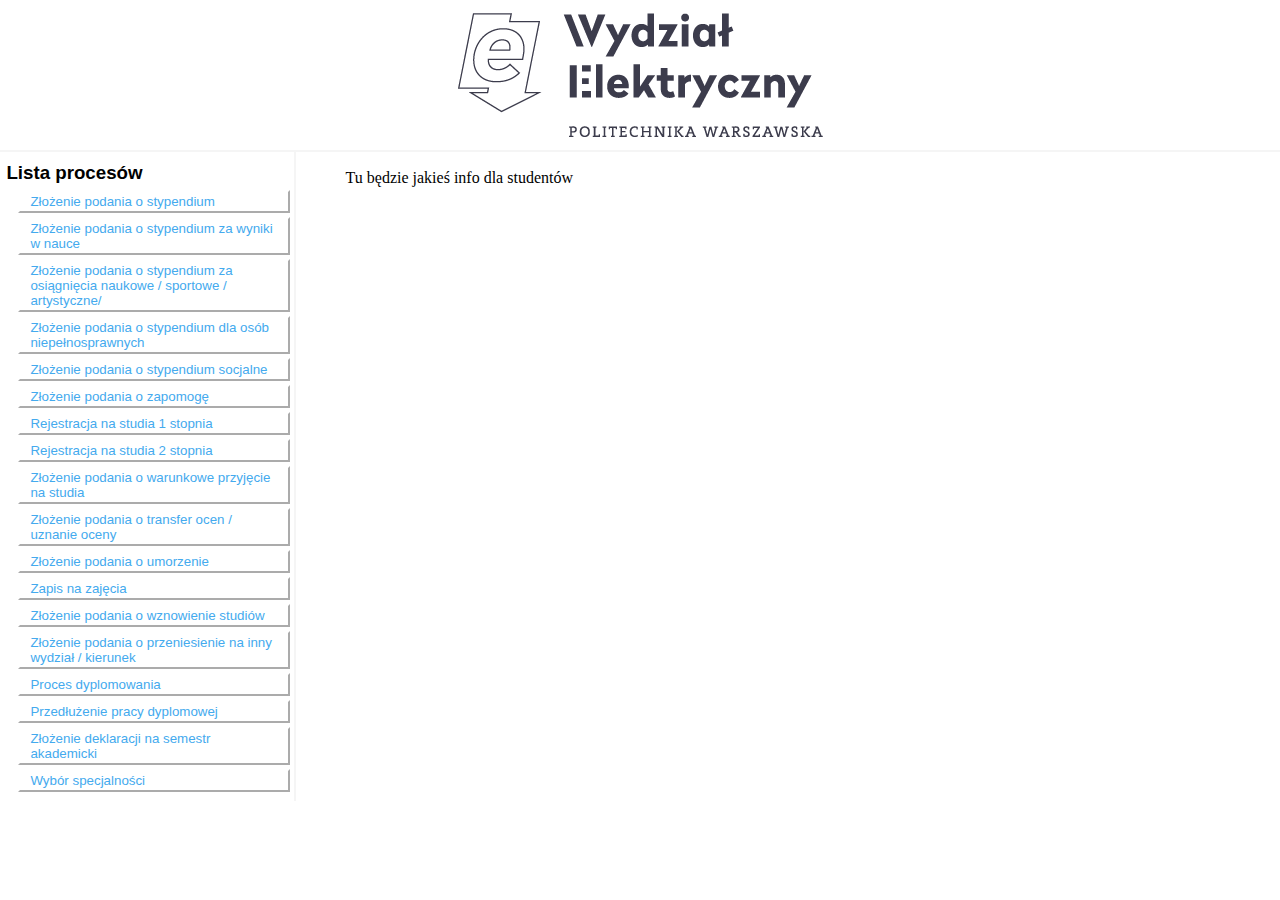
<file: index.html>
<html>

 <head>
        <META HTTP-EQUIV="Content-Type" CONTENT="text/html; charset=utf-8"/>
        <meta name="viewport" content="width=device-width, initial-scale=1.0" />
        <META NAME="Author" CONTENT="Agnieszka Breśka & Joanna Wypych"/>
        <meta name="description" content="" />
        <meta name="keywords" content="" />
		<link type="text/css" rel="stylesheet" href="style.css"/>
     <link href="lightbox2-master/lightbox2-master/dist/css/lightbox.css" rel="stylesheet">
    
            <title>Procesy Dziekanat WE</title>
  </head>
  <body>
      
      <a href="index.html">
          <div id="header">
          </div>
      </a>
        
      
       <div id="left" >
           <div id="navigate">
               <h3>Lista procesów</h3>
               <ul id="linki">   
    
                   <li><button onclick="stypendium()">Złożenie podania o stypendium</button></li>
                   <li><button onclick="naukowe()">Złożenie podania o stypendium za wyniki w nauce</button></li> 
                   <li><button onclick="sportowe()">Złożenie podania o stypendium za osiągnięcia naukowe / sportowe / artystyczne/</button></li>
                   <li><button onclick="niepelnosprawni()">Złożenie podania o stypendium dla osób  niepełnosprawnych</button></li>
                   <li><button onclick="socjalne()">Złożenie podania o stypendium socjalne</button></li>
                   <li><button onclick="zapomoga()">Złożenie podania o zapomogę</button></li>
                   <li><button onclick="stopien1()">Rejestracja na studia 1 stopnia</button></li>
                   <li><button onclick="stopien2()">Rejestracja na studia 2 stopnia</button></li>
                   <li><button onclick="warunek()">Złożenie podania o warunkowe przyjęcie na studia</button></li>
                   <li><button onclick="transfer()">Złożenie podania o transfer ocen / uznanie oceny</button></li>  
                   <li><button onclick="umorzenie()">Złożenie podania o umorzenie</button></li>
                   <li><button onclick="zajecia()">Zapis na zajęcia</button></li>
                   <li><button onclick="wznowienie()">Złożenie podania o wznowienie studiów</button></li>
                   <li><button onclick="przeniesienie()">Złożenie podania o przeniesienie na inny wydział / kierunek</button></li>
                   <li><button onclick="dyplom()">Proces dyplomowania</button></li>
                   <li><button onclick="dyplomPrzedluzenie()">Przedłużenie pracy dyplomowej</button></li>
                   <li><button onclick="deklaracja()">Złożenie deklaracji na semestr akademicki</button></li>
                   <li><button onclick="specjalnosc()">Wybór specjalności</button></li>
               </ul>
           </div>
      </div>
      <div id="proces">
          Tu będzie jakieś info dla studentów

      </div>
      
            <script src="script.js"></script>
            <script src="lightbox2-master/lightbox2-master/dist/js/lightbox-plus-jquery.js"></script>

      
    </body>
      
</html>
</file>
<file: style.css>
* {margin:0px; padding: 0px;}

body { 
    font: 16px Verdana; 
    line-height: 1.6; 
    background: #fff; 
}

#header { 
    background: #fff; 
    height: 150px; 
    background-image: url(WE-znak.png); 
    background-repeat: no-repeat; 
    background-position: center center; 
    margin: 0; 
    border-bottom: 2px solid whitesmoke;  
}

#left { 
    display: block; 
    width: 22%; 
    float: left; 
    margin-left: 0;
    padding: 0.5%;
    overflow: hidden;
    border-right: 2px solid whitesmoke;
    font-family: Roboto, Helvetica, "lucida grande", sans-serif, sans-serif;
    text-decoration: none;
    outline: 0;
}
#left ul li {
    list-style-type: none;
    padding: 0 0 0 10px;
}

#left a {
    color: #4ae;
    text-decoration: none;
    text-decoration-line: none;
    text-decoration-style: initial;
    text-decoration-color: initial;
    outline: 0;
}
#left button {
    background-color: #0000;
    border-color: white;
    color: #4ae;
    margin: 2px;
    padding: 2px 10px;
    width: 100%;
    text-decoration: none;
    text-decoration-line: none;
    text-decoration-style: initial;
    text-decoration-color: initial;
    text-align: left;
    outline: 0;
}

#linki{
    color: #4ae;
    text-decoration: none;
    text-decoration-line: none;
    text-decoration-style: initial;
    text-decoration-color: initial;
    outline: 0;
}

#proces {
    width: 70%;  
    text-align: justify;
    float: right; 
    margin-right: 2%;
    padding: 1%; 
    overflow: hidden;
}

img{
    max-width: 50%;
    max-height: 50%;
}
#pionowe{
    max-width: 15%;
    max-height: 10%;
}
</file>
